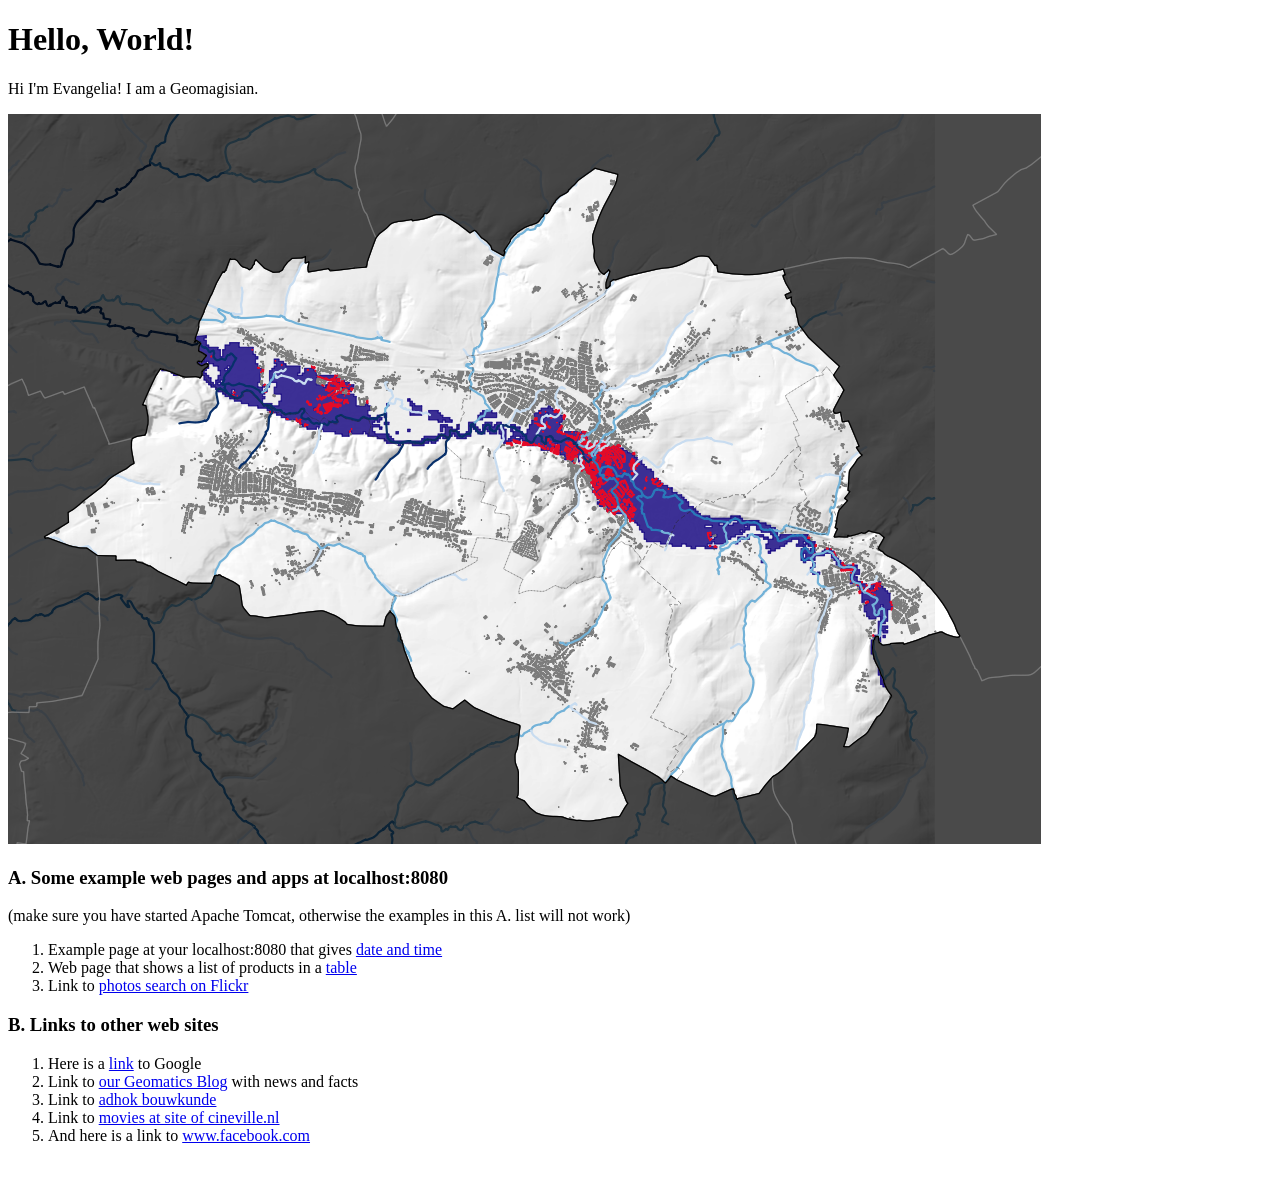
<file: lab1/index.html>
<!doctype html>
<html>

<head>
	<title>Lab 1 &middot; Start page</title>
	<meta charset="utf-8" />
</head>

<body>
	<h1>Hello, World!</h1>

	<p> Hi I'm Evangelia! I am a Geomagisian. </p>

	<img src="cat.png" alt="a screenshot of a map I made in Q1">

	<h3>A. Some example web pages and apps at localhost:8080</h3>
	<p> (make sure you have started Apache Tomcat, otherwise the examples in this A. list will not work) </p>

	<!-- We'll wrap the links in an ol tag -->
	<ol>
		<li>
			Example page at your localhost:8080 that gives <a
				href="http://localhost:8080/examples/jsp/dates/date.jsp">date and time</a>
		</li>
		<li>
			Web page that shows a list of products in a <a
				href="http://localhost:8080/examples/jsp/jsp2/tagfiles/products.jsp">table</a>
		</li>
		<li>
			Link to <a href="./photoSearch">photos search on Flickr</a>
		</li>
	</ol>

	<h3>B. Links to other web sites</h3>
	<ol>
		<li>
			Here is a <a href="https://www.google.com/">link</a> to Google
		</li>
		<li>
			Link to <a href="http://geomatics.tudelft.nl">our Geomatics Blog</a> with news and facts
		</li>
		<li>
			Link to <a href="https://adhok.bk.tudelft.nl/site/">adhok bouwkunde</a>
		</li>
		<li>
			Link to <a href="https://www.cineville.nl/">movies at site of cineville.nl</a>
		</li>
		<li>
			And here is a link to
			<a href="https://www.facebook.com">
				www.facebook.com
			</a>
		</li>
	</ol>

	<br>

</body>

</html>
</file>
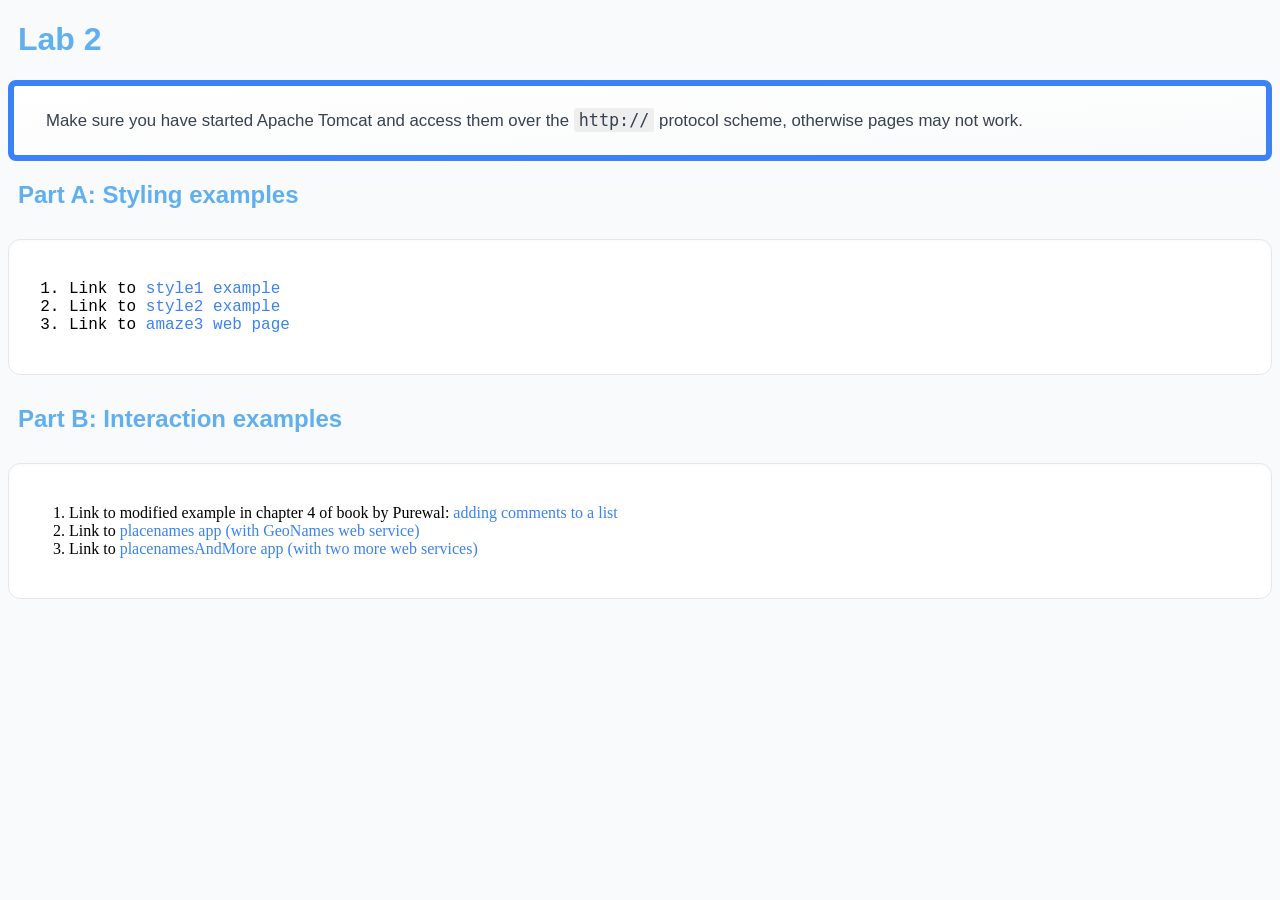
<file: lab2/index.html>
<!doctype html>
<html>

<head>
	<title>Lab 2 start page</title>
  <link href="neo.css" rel="stylesheet" type="text/css">

</head>

<body>
	<h1>Lab 2</h1>
	<p> Make sure you have started Apache Tomcat and access them over the
	<code>http://</code> protocol scheme, otherwise pages may not work. </p>

	<h2>Part A: Styling examples</h2>
	<ol id="list-a">
		<li>
			Link to <a href="./styling/style1">style1 example</a>
		</li>
		<li>
			Link to <a href="./styling/style2">style2 example</a>
		</li>
		<li>
			Link to <a href="./styling/amaze3">amaze3 web page</a>
		</li>
	</ol>

	<h2>Part B: Interaction examples</h2>
	<ol id="list-b">

		<li>
			Link to modified example in chapter 4 of book by Purewal: <a href="./interaction/add2dom/index.html">adding
				comments to a list</a>
		</li>
		<li>
			Link to <a href="./interaction/placenames/">placenames app (with GeoNames web service)</a>
		</li>
		<li>
			Link to <a href="./interaction/placenamesAndMore/">placenamesAndMore app (with two more web
				services)</a>
		</li>


	</ol>

	<br>

</body>

</html>
</file>
<file: lab2/neo.css>
body {
  background-color: #F9FAFB;
  font-family: sans-serif;
}

h1, h2 {
    color: #61AFEF;
    margin-left: 10px;
}

ol {
    background-color: #ffffff;
    border: 1px solid #e5e7eb;
    border-radius: 12px;
    padding: 40px 40px 40px 60px;
    box-shadow: inset 0 2px 4px 0 rgba(0, 0, 0, 0.02);
    margin: 30px 0;
}

#list-a {
    font-family: "Courier New", monospace;
}

#list-b {
    font-family: "Brush Script MT ", cursive;
}

p {
    background: linear-gradient(to bottom right, #ffffff, #f9fafb);
    border: 1px solid #e5e7eb;
    border: 6px solid #3b82f6;
    border-radius: 8px;
    padding: 24px 32px;

    color: #374151;
    font-size: 1.05rem;
}

a {
    color: #3b82f6;
    text-decoration: none;
    transition: color 0.2s ease;
}

a:hover {
    color: #2563eb;
    text-decoration: underline;
}

code {
    background: #eee;
    padding: 2px 5px;
    border-radius: 3px;
    font-family: monospace;
}
</file>
